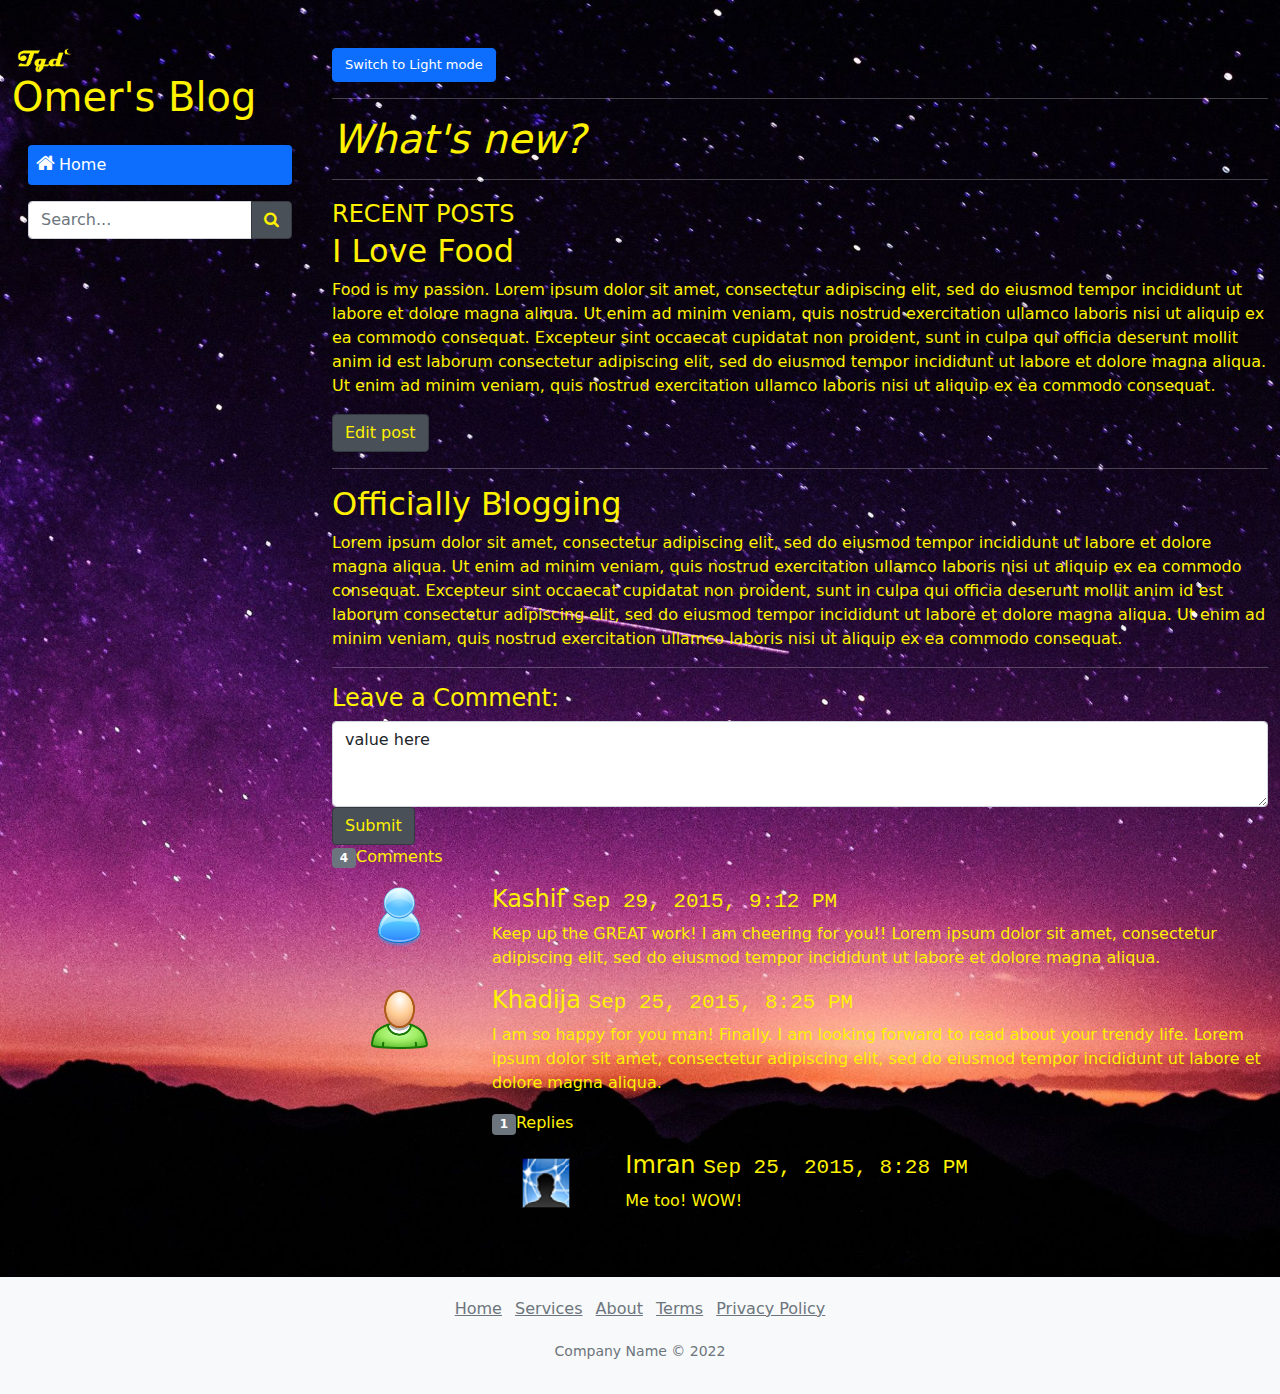
<file: design/Dark/Feed/index.html>
<!DOCTYPE html>
<html lang="en">

<head>
    <meta charset="utf-8">
    <meta name="viewport" content="width=device-width, initial-scale=1.0, shrink-to-fit=no">
    <title>FeedDark</title>
    <link rel="stylesheet" href="assets/bootstrap/css/bootstrap.min.css">
    <link rel="stylesheet" href="assets/fonts/font-awesome.min.css">
    <link rel="stylesheet" href="assets/css/styles.css">
</head>

<body>
    <section>
        <div class="container-fluid">
            <div class="row py-1 py-md-5 background">
                <div class="col-12 col-sm-3"><img class="logo" src="assets/img/DarkLogo.png">
                    <h4 class="display-6 text-style">Omer's Blog</h4>
                    <div class="d-flex flex-sm-column flex-row flex-grow-1 align-items-center align-items-sm-start px-3 text-white">
                        <ul id="menu" class="nav nav-pills flex-sm-column flex-row flex-nowrap flex-shrink-1 flex-sm-grow-0 flex-grow-1 my-3 mb-sm-auto justify-content-center align-items-center align-items-sm-start w-100">
                            <li class="nav-item w-100"><a class="px-2 active nav-link px-sm-0 ps-2" href="#"><i class="fa fa-home fs-5 bi-house ms-2"></i><span class="ms-1 d-none d-sm-inline">Home</span></a></li>
                            <li class="w-100"></li>
                            <li class="w-100"></li>
                            <li class="dropdown w-100">
                                <ul class="dropdown-menu dropdown-menu-light text-small shadow" aria-labelledby="dropdown">
                                    <li><a class="dropdown-item" href="#">New project...</a></li>
                                    <li><a class="dropdown-item" href="#">Settings</a></li>
                                    <li><a class="dropdown-item" href="#">Profile</a></li>
                                    <li>
                                        <hr class="dropdown-divider">
                                    </li>
                                    <li><a class="dropdown-item" href="#">Sign out</a></li>
                                </ul>
                            </li>
                            <li class="w-100"></li>
                            <li class="w-100"></li>
                        </ul>
                        <div class="input-group d-none d-md-flex mt-3"><input class="form-control" type="text" placeholder="Search..."><button class="btn btn-primary btn-style" type="button"><i class="fa fa-search"></i></button></div>
                    </div>
                </div>
                <div class="col-12 col-sm-9 col-sm-9"><button class="btn btn-primary btn btn-success switch-btn-style" type="submit">Switch to Light mode</button>
                    <hr class="hr-style">
                    <h4 class="display-6 text-style"><em>What's new?</em></h4>
                    <hr class="hr-style"><small class="text-style small-style">RECENT POSTS</small>
                    <h2 class="text-style">I Love Food</h2>
                    <h5><span class="glyphicon glyphicon-time"></span></h5>
                    <h5></h5>
                    <p class="text-style">Food is my passion. Lorem ipsum dolor sit amet, consectetur adipiscing elit, sed do eiusmod tempor incididunt ut labore et dolore magna aliqua. Ut enim ad minim veniam, quis nostrud exercitation ullamco laboris nisi ut aliquip ex ea commodo consequat. Excepteur sint occaecat cupidatat non proident, sunt in culpa qui officia deserunt mollit anim id est laborum consectetur adipiscing elit, sed do eiusmod tempor incididunt ut labore et dolore magna aliqua. Ut enim ad minim veniam, quis nostrud exercitation ullamco laboris nisi ut aliquip ex ea commodo consequat.</p><button class="btn btn-primary btn btn-success btn-style" type="submit">Edit post</button>
                    <hr class="hr-style">
                    <h4></h4>
                    <h2 class="text-style">Officially Blogging</h2>
                    <h5><span class="glyphicon glyphicon-time"></span></h5>
                    <h5></h5>
                    <p class="text-style">Lorem ipsum dolor sit amet, consectetur adipiscing elit, sed do eiusmod tempor incididunt ut labore et dolore magna aliqua. Ut enim ad minim veniam, quis nostrud exercitation ullamco laboris nisi ut aliquip ex ea commodo consequat. Excepteur sint occaecat cupidatat non proident, sunt in culpa qui officia deserunt mollit anim id est laborum consectetur adipiscing elit, sed do eiusmod tempor incididunt ut labore et dolore magna aliqua. Ut enim ad minim veniam, quis nostrud exercitation ullamco laboris nisi ut aliquip ex ea commodo consequat.</p>
                    <hr class="hr-style">
                    <h4 class="text-style">Leave a Comment:</h4>
                    <form role="form">
                        <div class="form-group"><textarea class="form-control form-control" rows="3" required="">value here</textarea></div><button class="btn btn-primary btn btn-success btn-style" type="submit">Submit</button>
                    </form>
                    <p><span class="badge bg-secondary">4</span><span class="text-style">Comments</span></p>
                    <div class="row row">
                        <div class="col-3 col-md-2 text-center"><img src="assets/img/user.png" class="img-circle" height="65" width="65" alt="Avatar"></div>
                        <div class="col-9 col-md-10">
                            <h4 class="text-style">Kashif&nbsp;<small class="font-monospace small">Sep 29, 2015, 9:12 PM</small></h4>
                            <p class="text-style">Keep up the GREAT work! I am cheering for you!! Lorem ipsum dolor sit amet, consectetur adipiscing elit, sed do eiusmod tempor incididunt ut labore et dolore magna aliqua.</p>
                        </div>
                        <div class="col-3 col-md-2 text-center"><img src="assets/img/user2.png" class="img-circle" height="65" width="65" alt="Avatar"></div>
                        <div class="col-9 col-md-10">
                            <h4 class="text-style">Khadija&nbsp;<small class="font-monospace small">Sep 25, 2015, 8:25 PM</small></h4>
                            <p class="text-style">I am so happy for you man! Finally. I am looking forward to read about your trendy life. Lorem ipsum dolor sit amet, consectetur adipiscing elit, sed do eiusmod tempor incididunt ut labore et dolore magna aliqua.</p>
                            <p><span class="badge bg-secondary">1</span><span class="text-style">Replies</span></p>
                            <div class="row row">
                                <div class="col col-sm-2 text-center"><img src="assets/img/user3.png" class="img-circle" height="65" width="65" alt="Avatar"></div>
                                <div class="col col-xs-10">
                                    <h4 class="text-style">Imran&nbsp;<small class="font-monospace small">Sep 25, 2015, 8:28 PM</small></h4>
                                    <p class="text-style">Me too! WOW!</p>
                                </div>
                            </div>
                        </div>
                    </div>
                </div>
            </div>
        </div>
        <footer class="text-center w-100 bg-light p-3">
            <ul class="list-inline text-center">
                <li class="list-inline-item py-1"><a class="link-secondary" href="#">Home</a></li>
                <li class="list-inline-item py-1"><a class="link-secondary" href="#">Services</a></li>
                <li class="list-inline-item py-1"><a class="link-secondary" href="#">About</a></li>
                <li class="list-inline-item py-1"><a class="link-secondary" href="#">Terms</a></li>
                <li class="list-inline-item py-1"><a class="link-secondary" href="#">Privacy Policy</a></li>
            </ul>
            <p class="text-secondary small">Company Name © 2022</p>
        </footer>
    </section>
    <script src="assets/bootstrap/js/bootstrap.min.js"></script>
</body>

</html>
</file>
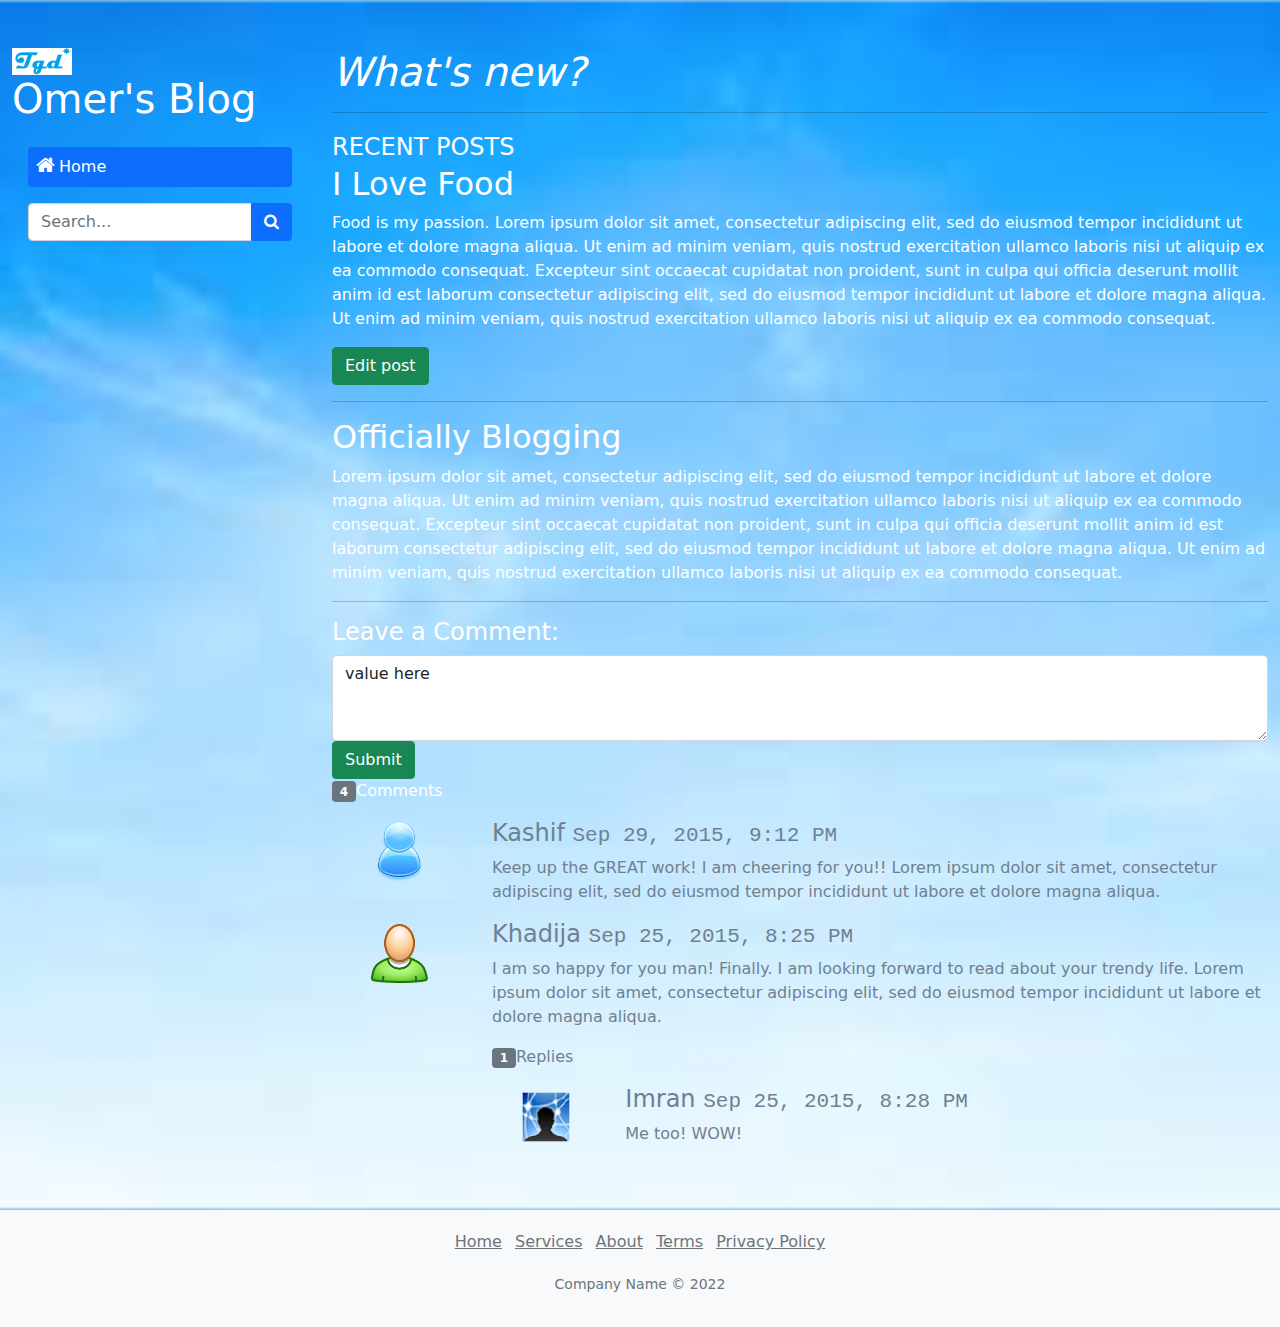
<file: design/Light/Feed/index.html>
<!DOCTYPE html>
<html lang="en">

<head>
    <meta charset="utf-8">
    <meta name="viewport" content="width=device-width, initial-scale=1.0, shrink-to-fit=no">
    <title>FeedLight</title>
    <link rel="stylesheet" href="assets/bootstrap/css/bootstrap.min.css">
    <link rel="stylesheet" href="assets/fonts/font-awesome.min.css">
    <link rel="stylesheet" href="assets/css/styles.css">
</head>

<body>
    <section>
        <div class="container-fluid">
            <div class="row py-1 py-md-5 background">
                <div class="col-12 col-sm-3"><img class="logo" src="assets/img/Untitled.png">
                    <h4 class="display-6 text-style">Omer's Blog</h4>
                    <div class="d-flex flex-sm-column flex-row flex-grow-1 align-items-center align-items-sm-start px-3 text-white">
                        <ul id="menu" class="nav nav-pills flex-sm-column flex-row flex-nowrap flex-shrink-1 flex-sm-grow-0 flex-grow-1 my-3 mb-sm-auto justify-content-center align-items-center align-items-sm-start w-100">
                            <li class="nav-item w-100"><a class="px-2 active nav-link px-sm-0 ps-2" href="#"><i class="fa fa-home fs-5 bi-house ms-2"></i><span class="ms-1 d-none d-sm-inline">Home</span></a></li>
                            <li class="w-100"></li>
                            <li class="w-100"></li>
                            <li class="dropdown w-100">
                                <ul class="dropdown-menu dropdown-menu-light text-small shadow" aria-labelledby="dropdown">
                                    <li><a class="dropdown-item" href="#">New project...</a></li>
                                    <li><a class="dropdown-item" href="#">Settings</a></li>
                                    <li><a class="dropdown-item" href="#">Profile</a></li>
                                    <li>
                                        <hr class="dropdown-divider">
                                    </li>
                                    <li><a class="dropdown-item" href="#">Sign out</a></li>
                                </ul>
                            </li>
                            <li class="w-100"></li>
                            <li class="w-100"></li>
                        </ul>
                        <div class="input-group d-none d-md-flex mt-3"><input class="form-control" type="text" placeholder="Search..."><button class="btn btn-primary" type="button"><i class="fa fa-search"></i></button></div>
                    </div>
                </div>
                <div class="col-12 col-sm-9 col-sm-9">
                    <h4 class="display-6 text-style"><em>What's new?</em></h4>
                    <hr><small class="text-style small-style">RECENT POSTS</small>
                    <h2 class="text-style">I Love Food</h2>
                    <h5><span class="glyphicon glyphicon-time"></span></h5>
                    <h5></h5>
                    <p class="text-style">Food is my passion. Lorem ipsum dolor sit amet, consectetur adipiscing elit, sed do eiusmod tempor incididunt ut labore et dolore magna aliqua. Ut enim ad minim veniam, quis nostrud exercitation ullamco laboris nisi ut aliquip ex ea commodo consequat. Excepteur sint occaecat cupidatat non proident, sunt in culpa qui officia deserunt mollit anim id est laborum consectetur adipiscing elit, sed do eiusmod tempor incididunt ut labore et dolore magna aliqua. Ut enim ad minim veniam, quis nostrud exercitation ullamco laboris nisi ut aliquip ex ea commodo consequat.</p><button class="btn btn-primary btn btn-success" type="submit">Edit post</button>
                    <hr>
                    <h4></h4>
                    <h2 class="text-style">Officially Blogging</h2>
                    <h5><span class="glyphicon glyphicon-time"></span></h5>
                    <h5></h5>
                    <p class="text-style">Lorem ipsum dolor sit amet, consectetur adipiscing elit, sed do eiusmod tempor incididunt ut labore et dolore magna aliqua. Ut enim ad minim veniam, quis nostrud exercitation ullamco laboris nisi ut aliquip ex ea commodo consequat. Excepteur sint occaecat cupidatat non proident, sunt in culpa qui officia deserunt mollit anim id est laborum consectetur adipiscing elit, sed do eiusmod tempor incididunt ut labore et dolore magna aliqua. Ut enim ad minim veniam, quis nostrud exercitation ullamco laboris nisi ut aliquip ex ea commodo consequat.</p>
                    <hr>
                    <h4 class="text-style">Leave a Comment:</h4>
                    <form role="form">
                        <div class="form-group"><textarea class="form-control form-control" rows="3" required="">value here</textarea></div><button class="btn btn-primary btn btn-success" type="submit">Submit</button>
                    </form>
                    <p><span class="badge bg-secondary">4</span><span class="text-style">Comments</span></p>
                    <div class="row row">
                        <div class="col-3 col-md-2 text-center"><img src="assets/img/user.png" class="img-circle" height="65" width="65" alt="Avatar"></div>
                        <div class="col-9 col-md-10">
                            <h4 class="text-style-1">Kashif&nbsp;<small class="font-monospace small">Sep 29, 2015, 9:12 PM</small></h4>
                            <p class="text-style-1">Keep up the GREAT work! I am cheering for you!! Lorem ipsum dolor sit amet, consectetur adipiscing elit, sed do eiusmod tempor incididunt ut labore et dolore magna aliqua.</p>
                        </div>
                        <div class="col-3 col-md-2 text-center"><img src="assets/img/user2.png" class="img-circle" height="65" width="65" alt="Avatar"></div>
                        <div class="col-9 col-md-10">
                            <h4 class="text-style-1">Khadija&nbsp;<small class="font-monospace small">Sep 25, 2015, 8:25 PM</small></h4>
                            <p class="text-style-1">I am so happy for you man! Finally. I am looking forward to read about your trendy life. Lorem ipsum dolor sit amet, consectetur adipiscing elit, sed do eiusmod tempor incididunt ut labore et dolore magna aliqua.</p>
                            <p><span class="badge bg-secondary">1</span><span class="text-style-1">Replies</span></p>
                            <div class="row row">
                                <div class="col col-sm-2 text-center"><img src="assets/img/user3.png" class="img-circle" height="65" width="65" alt="Avatar"></div>
                                <div class="col col-xs-10">
                                    <h4 class="text-style-1">Imran&nbsp;<small class="font-monospace small">Sep 25, 2015, 8:28 PM</small></h4>
                                    <p class="text-style-1">Me too! WOW!</p>
                                </div>
                            </div>
                        </div>
                    </div>
                </div>
            </div>
        </div>
        <footer class="text-center w-100 bg-light p-3">
            <ul class="list-inline text-center">
                <li class="list-inline-item py-1"><a class="link-secondary" href="#">Home</a></li>
                <li class="list-inline-item py-1"><a class="link-secondary" href="#">Services</a></li>
                <li class="list-inline-item py-1"><a class="link-secondary" href="#">About</a></li>
                <li class="list-inline-item py-1"><a class="link-secondary" href="#">Terms</a></li>
                <li class="list-inline-item py-1"><a class="link-secondary" href="#">Privacy Policy</a></li>
            </ul>
            <p class="text-secondary small">Company Name © 2022</p>
        </footer>
    </section>
    <script src="assets/bootstrap/js/bootstrap.min.js"></script>
</body>

</html>
</file>
<file: design/Dark/Feed/assets/css/styles.css>
.logo {
  max-width: 60px;
  max-height: 60px;
}

.background {
  background-image: url("../../assets/img/DarkBackground.jpg");
  background-size: cover;
  background-position: center center;
}

text.style {
}

.text-style {
  color: rgb(255, 242, 0)!important;
}

.small-style {
  font-size: x-large;
}

.btn-style {
  color: #fff200;
  background-color: var(--bs-gray-700);
  border-color: var(--bs-gray-dark);
}

.switch-btn-style {
  font-size: small;
  text-align: left;
  color: #fff;
  background-color: #0d6efd;
  border-color: #0d6efd;
}

.hr-style {
  color: #ffffff;
}
</file>
<file: design/Light/Feed/assets/css/styles.css>
.logo {
  max-width: 60px;
  max-height: 60px;
}

.background {
  background-image: url("../../assets/img/download.jpg");
  background-size: cover;
  background-position: center center;
}

text.style {
}

.text-style {
  color: white;
}

.text-style-1 {
  color: slategray;
}

.small-style {
  font-size: x-large;
}
</file>
